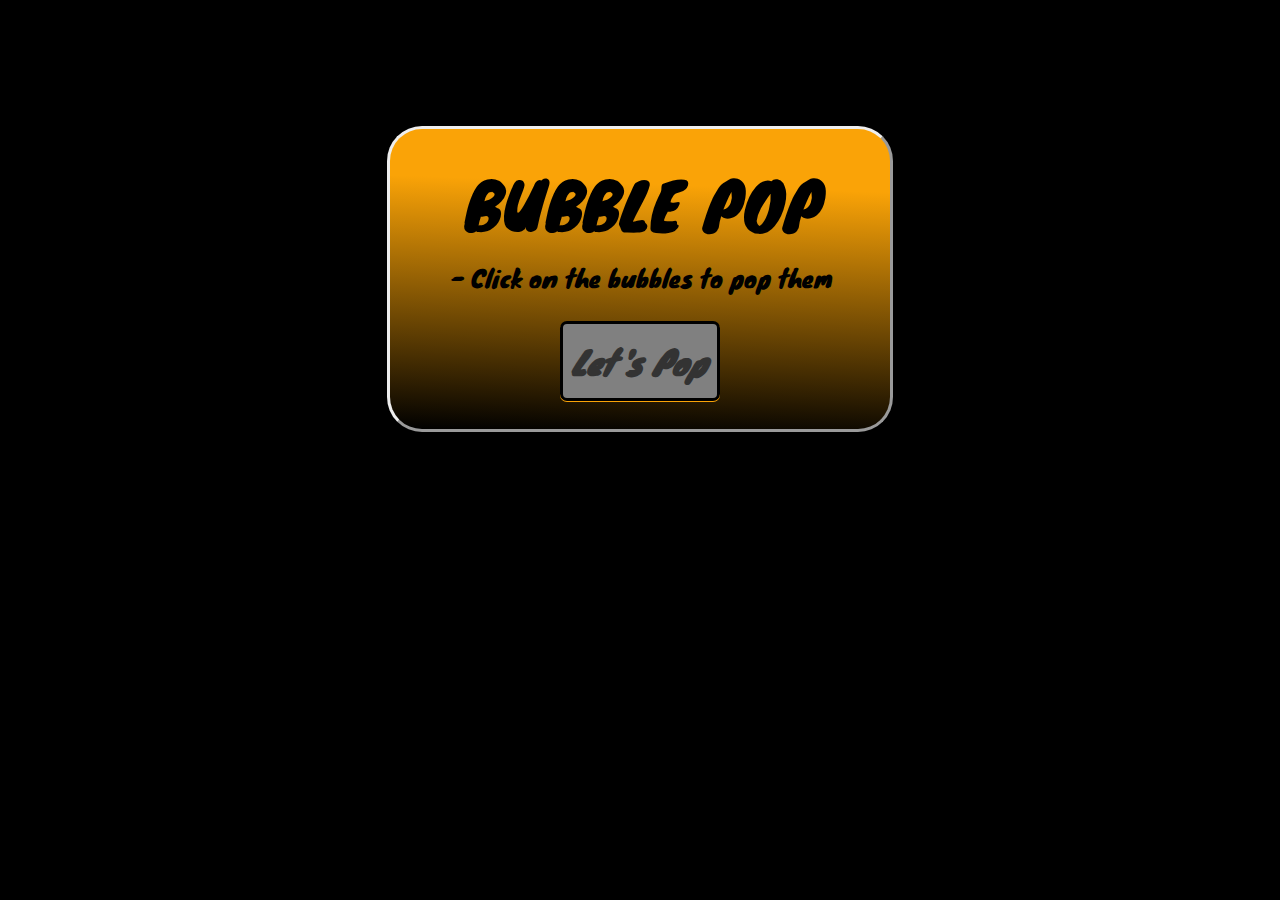
<file: index.html>
<!DOCTYPE html>
<html lang="en" dir="ltr">
  <head>
    <link rel="stylesheet" href="styles.css">
    <link rel="preconnect" href="https://fonts.gstatic.com">
  <link href="https://fonts.googleapis.com/css2?family=Knewave&display=swap" rel="stylesheet">
      <script src="https://ajax.googleapis.com/ajax/libs/jquery/3.5.1/jquery.min.js"></script>
    <meta charset="utf-8">
    <title>Bubble Pop</title>
  </head>
  <body>
    <div class="page1">
      <span id="rul1">BUBBLE POP</span>
      <span id="rule">- Click on the bubbles to pop them</span>
      <button type="button" name="button" id="next"><span>Let's Pop</span></button>
    </div>
<script src="index.js" charset="utf-8"></script>
  </body>
</html>
</file>
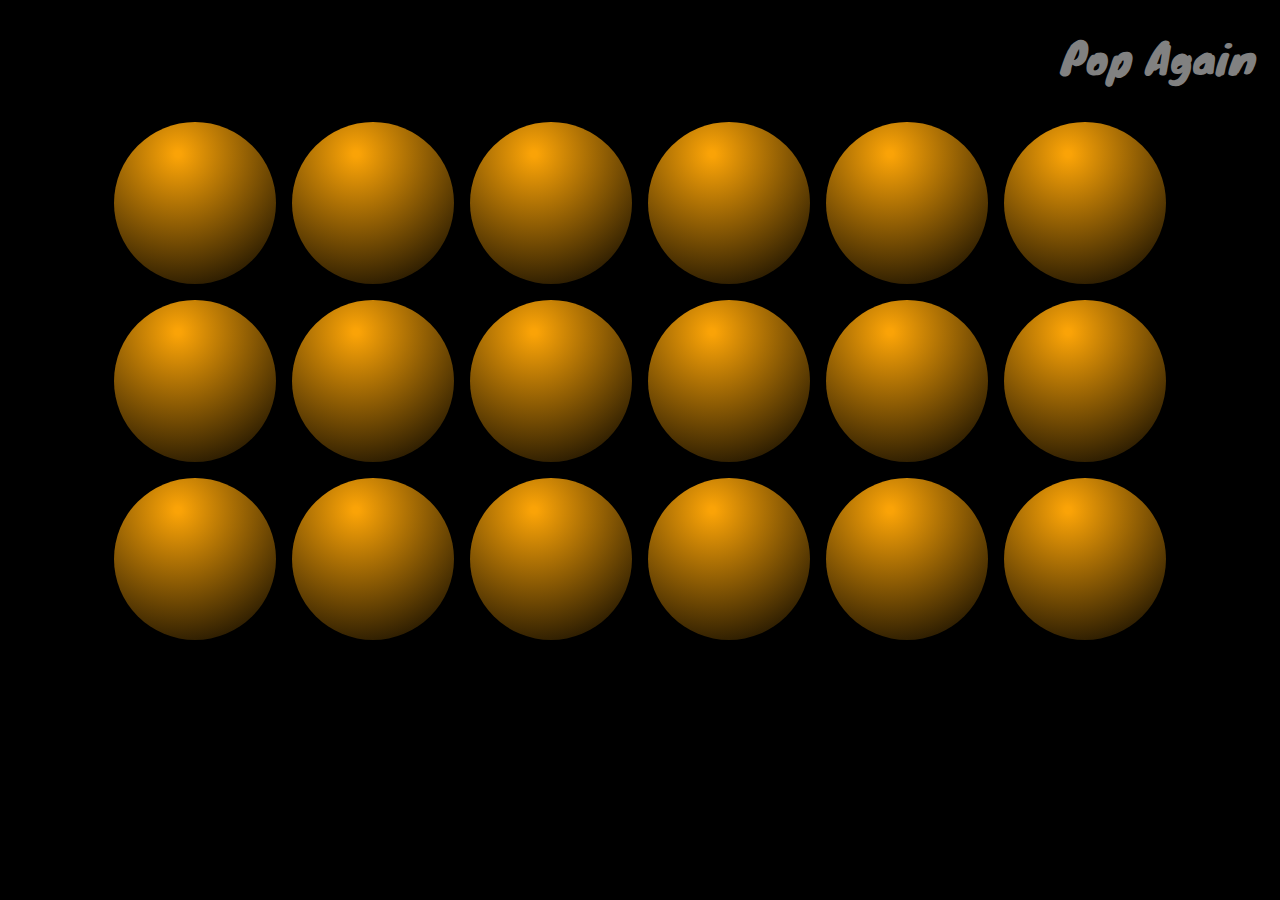
<file: index1.html>
<!DOCTYPE html>
<html lang="en" dir="ltr">
  <head>
    <link rel="stylesheet" href="styles.css">
    <link rel="preconnect" href="https://fonts.gstatic.com">
<link href="https://fonts.googleapis.com/css2?family=Knewave&display=swap" rel="stylesheet">
      <script src="https://ajax.googleapis.com/ajax/libs/jquery/3.5.1/jquery.min.js"></script>
    <meta charset="utf-8">
    <title>Bubble Pop</title>
  </head>
  <body>
      <a href="index1.html" id="a">Pop Again</a>
    </br>
      <table>
    <tbody>
      <tr>
        <td id="td1"></td>
        <td id="td2"></td>
        <td id="td3"></td>
        <td id="td4"></td>
        <td id="td5"></td>
        <td id="td6"></td>
      </tr>
      <tr>
        <td id="td7"></td>
        <td id="td8"></td>
        <td id="td9"></td>
        <td id="td10"></td>
        <td id="td11"></td>
        <td id="td12"></td>
      </tr>
      <tr>
        <td id="td13"></td>
        <td id="td14"></td>
        <td id="td15"></td>
        <td id="td16"></td>
        <td id="td17"></td>
        <td id="td18"></td>
      </tr>
      </tbody>
    </table>
<script src="index1.js" charset="utf-8"></script>
  </body>
</html>
</file>
<file: styles.css>
body {
  background-color: black;
}

.page1 {
  width: 500px;
  height: 300px;
  background-color: white;
  background-image: linear-gradient(2deg, #000 0%, #faa307 80%);
  margin: auto;
  border-radius: 35px;
  border-style: outset;
  font-family: 'Knewave', cursive;
  font-size: 5.0rem;
  margin-top: 10%;
}

#rul1{
  font-family: 'Knewave', cursive;
  color: #000;
  margin-left: auto;
  margin-right: auto;
  display: block;
  font-size: 4.0rem;
  margin-top: 5%;
  margin-left: 15%;
  display: block;
}

#rule{
  font-family: 'Knewave', cursive;
  color: #000;
  margin-left: 10%;
  margin-right: auto;
  font-size: 1.5rem;
  padding-left: 2%;
  padding-right: 2%;
  width: 80%;
  height: 10%;
  margin-top: 1%;
  display: block;
}

#next {
  font-family: 'Knewave', cursive;
  margin-left: auto;
  margin-right: auto;
  display: block;
  font-size: 2rem;
  margin-top: 2rem;
  width: 10rem;
  height: 5rem;
  cursor: pointer;
  outline: none;
  box-shadow: 0px 1px 0px 0px #faa307;
  background-color:grey;
  border-radius:7px;
  border:3px solid #000;
  cursor:pointer;
  color:#333333;
  font-weight:bold;
  font-style:italic;
}


#next:hover {
  color: #f1f1f1;
}

#a {
  text-decoration: none;
  font-size: 2.6rem;
  color: #818181;
  display: block;
   float: right;
   margin-right: 1rem;
   margin-top: 1rem;
   cursor: pointer;
   font-family: 'Knewave', cursive;
}

#a:hover {
  color: #f1f1f1;
}

table, th, td {
  margin: auto;
  margin-top: 5rem;
  margin-bottom: 1rem;
  border-spacing: 1rem 1rem;
}

table {
  background-color: none;
}

td {
cursor: pointer;
width: 10rem;
height: 10rem;
border-radius: 50%;
background: white;
border-radius: 50%;
background: radial-gradient(circle at 4rem 2rem, #faa307 2%, #000);
}
</file>
